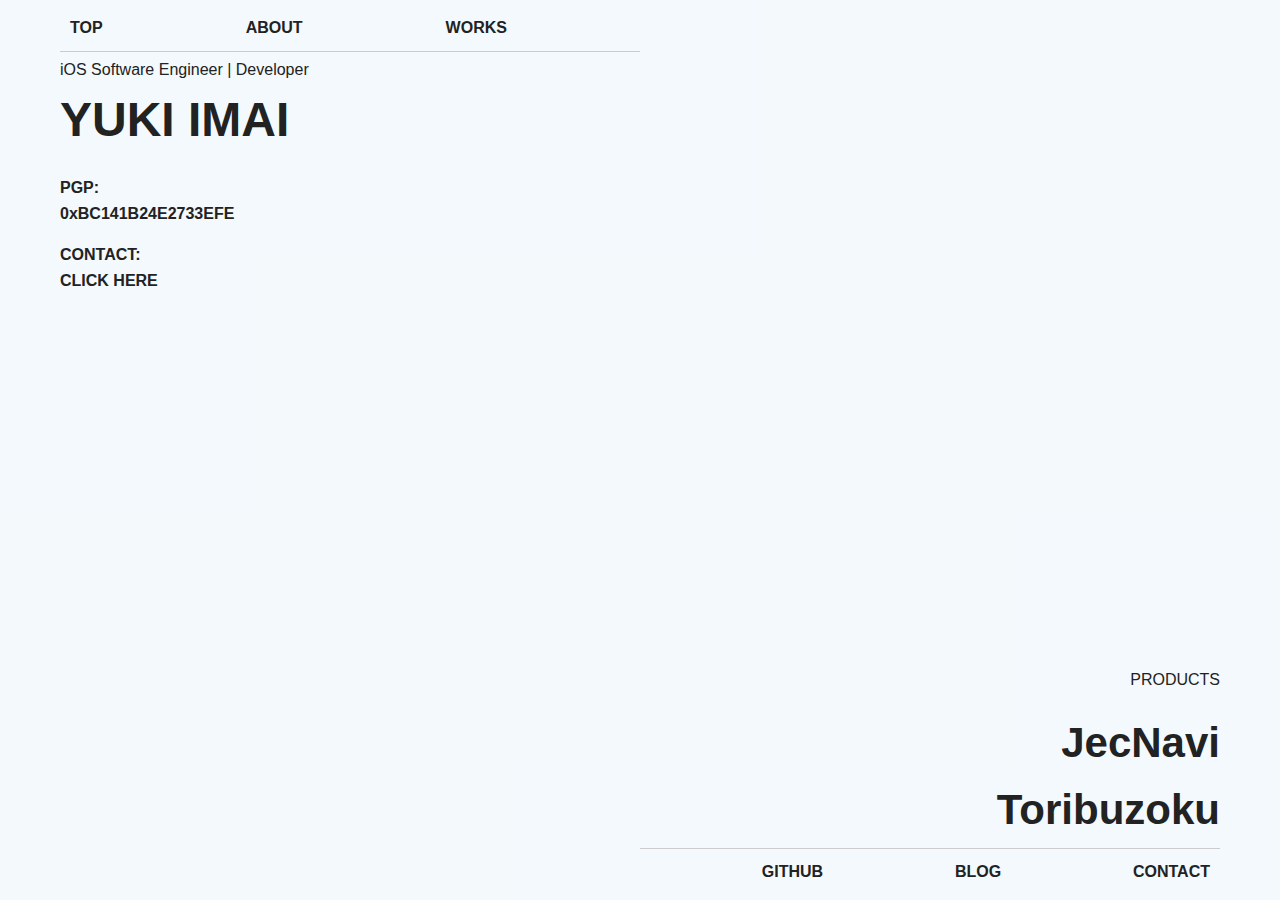
<file: index.html>
<!DOCTYPE html>
<html lang="ja">
  <head>
    <meta charset="UTF-8" />
    <meta name="viewport" content="width=device-width, initial-scale=1.0" />
    <link rel="stylesheet" href="index.css" />
    <link
      rel="apple-touch-icon"
      sizes="180x180"
      href="favicon/apple-touch-icon.png"
    />
    <link
      rel="icon"
      type="image/png"
      sizes="32x32"
      href="favicon/favicon-32x32.png"
    />
    <link
      rel="icon"
      type="image/png"
      sizes="16x16"
      href="favicon/favicon-16x16.png"
    />
    <link rel=”icon” href=“favicon/favicon.ico”>
    <link rel="manifest" href="favicon/site.webmanifest" />
    <link
      href="https://fonts.cdnfonts.com/css/neue-haas-grotesk-display-pro?styles=82961,82965,82963"
      rel="stylesheet"
    />
    <title>YUKI IMAI</title>
  </head>
  <body>
    <div id="container">
      <header>
        <nav>
          <ul>
            <li><a href="index.html">TOP</a></li>
            <li><a href="about.html">ABOUT</a></li>
            <li><a href="products.html">WORKS</a></li>
          </ul>
        </nav>
      </header>
      <main>
        <section class="info">
          <div class="subtitle"><p>iOS Software Engineer | Developer</p></div>
          <h1>YUKI IMAI</h1>
          <p>
            <a href="https://keybase.io/dlxsmd/pgp_keys.asc"
              >PGP:<br />0xBC141B24E2733EFE</a
            >
          </p>
          <p>
            <a href="mailto:dlxsmd@icloud.com">CONTACT:<br />CLICK HERE</a>
          </p>
        </section>
        <br />
      </main>
      <footer>
        <section class="products">
          <p>PRODUCTS</p>
          <h2><a href="products.html#jecnavi">JecNavi</a></h2>
          <h2><a href="products.html#toribuzoku">Toribuzoku</a></h2>
        </section>
        <nav>
          <ul>
            <li>
              <a href="https://github.com/dlxsmd" target="_blank">GITHUB</a>
            </li>
            <li><a href="https://qiita.com/dlxsmd">BLOG</a></li>
            <li><a href="contact.html">CONTACT</a></li>
          </ul>
        </nav>
      </footer>
    </div>
    <!-- container -->
  </body>
</html>
</file>
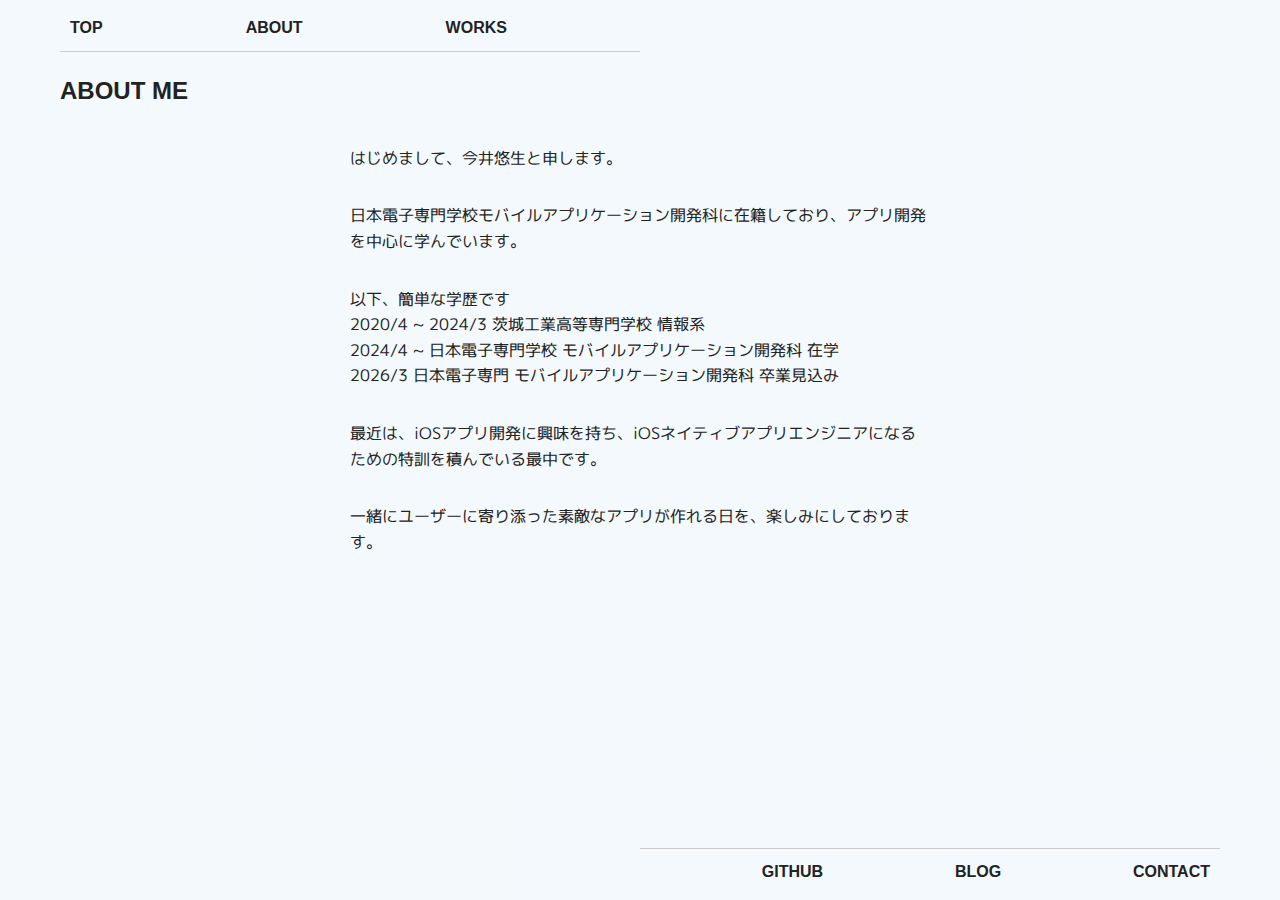
<file: about.html>
<!DOCTYPE html>
<html lang="ja">
  <head>
    <meta charset="UTF-8" />
    <meta name="viewport" content="width=device-width, initial-scale=1.0" />
    <link rel="stylesheet" href="index.css" />
    <link
      rel="apple-touch-icon"
      sizes="180x180"
      href="favicon/apple-touch-icon.png"
    />
    <link
      rel="icon"
      type="image/png"
      sizes="32x32"
      href="favicon/favicon-32x32.png"
    />
    <link
      rel="icon"
      type="image/png"
      sizes="16x16"
      href="favicon/favicon-16x16.png"
    />
    <link rel=”icon” href=“favicon/favicon.ico”>
    <link rel="manifest" href="favicon/site.webmanifest" />
    <link
      href="https://fonts.cdnfonts.com/css/neue-haas-grotesk-display-pro?styles=82961,82965,82963"
      rel="stylesheet"
    />
    <link rel="preconnect" href="https://fonts.googleapis.com" />
    <link rel="preconnect" href="https://fonts.gstatic.com" crossorigin />
    <link
      href="https://fonts.googleapis.com/css2?family=M+PLUS+1p&display=swap"
      rel="stylesheet"
    />
    <title>YUKI IMAI</title>
  </head>
  <body>
    <div id="container">
      <header>
        <nav>
          <ul>
            <li><a href="index.html">TOP</a></li>
            <li><a href="about.html">ABOUT</a></li>
            <li><a href="products.html">WORKS</a></li>
          </ul>
        </nav>
        <h2>ABOUT ME</h2>
      </header>
      <main>
        <div class="introduce">
          <p>はじめまして、今井悠生と申します。</p>
          <p>
            日本電子専門学校モバイルアプリケーション開発科に在籍しており、アプリ開発を中心に学んでいます。
          </p>
          <p>
            以下、簡単な学歴です<br />2020/4 ~ 2024/3 茨城工業高等専門学校
            情報系<br />2024/4 ~ 日本電子専門学校 モバイルアプリケーション開発科
            在学<br />2026/3 日本電子専門 モバイルアプリケーション開発科 卒業見込み

          </p>
          <p>
            最近は、iOSアプリ開発に興味を持ち、iOSネイティブアプリエンジニアになるための特訓を積んでいる最中です。
          </p>
          <p>
            一緒にユーザーに寄り添った素敵なアプリが作れる日を、楽しみにしております。
          </p>
        </div>
      </main>
      <footer>
        <nav>
          <ul>
            <li>
              <a href="https://github.com/dlxsmd" target="_blank">GITHUB</a>
            </li>
            <li><a href="404.html">BLOG</a></li>
            <li><a href="404.html">CONTACT</a></li>
          </ul>
        </nav>
      </footer>
    </div>
    <!-- container -->
  </body>
</html>
</file>
<file: index.css>
:root {
  --primary-font: "Neue Haas Grotesk Display Pro", sans-serif;
  --secondary-font: "M PLUS 1p", sans-serif;
  --primary-color: #222;
  --background-color: rgba(240, 247, 251, 0.5);
  --link-hover-color: rgb(13, 87, 177);
  --border-color: #ccc;
}

body,
html {
  margin: 0;
  padding: 0;
  font-family: var(--primary-font);
  line-height: 1.6;
  height: 100%;
  color: var(--primary-color);
  background-color: var(--background-color);
}

#container {
  display: flex;
  flex-direction: column;
  min-height: 100vh;
  margin: 0 2.5em;
  padding: 0 20px;
}

main {
  display: flex;
  flex: 1;
  justify-content: space-between;
}

header {
  padding-right: 50%;
}

footer {
  padding-left: 50%;
  margin-top: auto;
}

header ul,
footer ul {
  display: flex;
  list-style: none;
  padding-left: 0;
  margin: 5px 0;
  border-bottom: 1px solid var(--border-color);
}

footer ul {
  justify-content: flex-end;
  border-top: 1px solid var(--border-color);
  border-bottom: none;
}

header ul li {
  margin-right: auto;
}

footer ul li {
  margin-left: auto;
}

.info a,
header nav ul li a,
footer nav ul li a {
  color: var(--primary-color);
  font-weight: bold;
  text-decoration: none;
  position: relative;
}

header nav ul li a,
footer nav ul li a {
  display: block;
  padding: 10px;
}

.info a::after,
header nav ul li a::after,
footer nav ul li a::after {
  content: "";
  position: absolute;
  width: 0;
  height: 2px;
  bottom: 50%;
  left: 0;
  background-color: var(--primary-color);
  opacity: 0.7;
  transition: width 0.5s;
}

.info a:hover::after,
header nav ul li a:hover::after,
footer nav ul li a:hover::after {
  width: 100%;
}

.info {
  flex: 1;
  text-align: left;
}

.subtitle p {
  font-size: 1em;
  margin: 0;
}

.introduce {
  display: flex;
  flex-direction: column;
  padding: 0 25%;
}

.introduce p {
  font-family: var(--secondary-font);
}

h1 {
  font-size: 3em;
  margin: 0;
}

.products {
  text-align: right;
}

.products h2 {
  margin: 0;
  padding: 0;
}

.products a {
  font-size: 1.75em;
  color: var(--primary-color);
  text-decoration: none;
}

.products a:hover {
  color: var(--link-hover-color);
}

.products-detail {
  display: flex;
}

.products-detail:nth-child(even) {
  flex-direction: row-reverse;
}

.products-img,
.products-description {
  width: 50%;
}

.products-img {
  text-align: center;
}

.products-img img {
  width: 70%;
}

.products-description {
  text-align: left;
}

.products-description p {
  font-family: var(--secondary-font);
  margin: 0 0 1rem;
  overflow-wrap: break-word;
}

.products-description a {
  color: var(--primary-color);
  text-decoration: none;
}

.products-description a:hover {
  color: var(--link-hover-color);
}

.slideshow-container {
  position: absolute;
  width: 10%;
  margin: auto;
}

.mySlides {
  display: none;
}

.prev,
.next {
  cursor: pointer;
  position: absolute;
  top: 50%;
  width: auto;
  padding: 16px;
  color: white;
  font-weight: bold;
  font-size: 18px;
  transition: 0.6s ease;
  border-radius: 0 3px 3px 0;
  user-select: none;
}

.next {
  right: 0;
  border-radius: 3px 0 0 3px;
}

.prev:hover,
.next:hover {
  background-color: rgba(0, 0, 0, 0.8);
}

@media (max-width: 768px) {
  main {
    flex-direction: column;
  }

  #container {
    margin: 0 auto;
  }

  header,
  footer {
    padding: 0;
  }

  header ul,
  footer ul {
    justify-content: center;
  }

  header ul li,
  footer ul li {
    margin: auto;
  }

  .products-detail {
    flex-direction: column;
    margin-bottom: 2em;
  }

  .products-img,
  .products-description {
    width: 100%;
    text-align: center;
  }

  .products-detail .products-img {
    order: 1;
  }

  .products-detail .products-description {
    order: 2;
  }

  .introduce {
    padding: 10%;
  }
}
</file>
